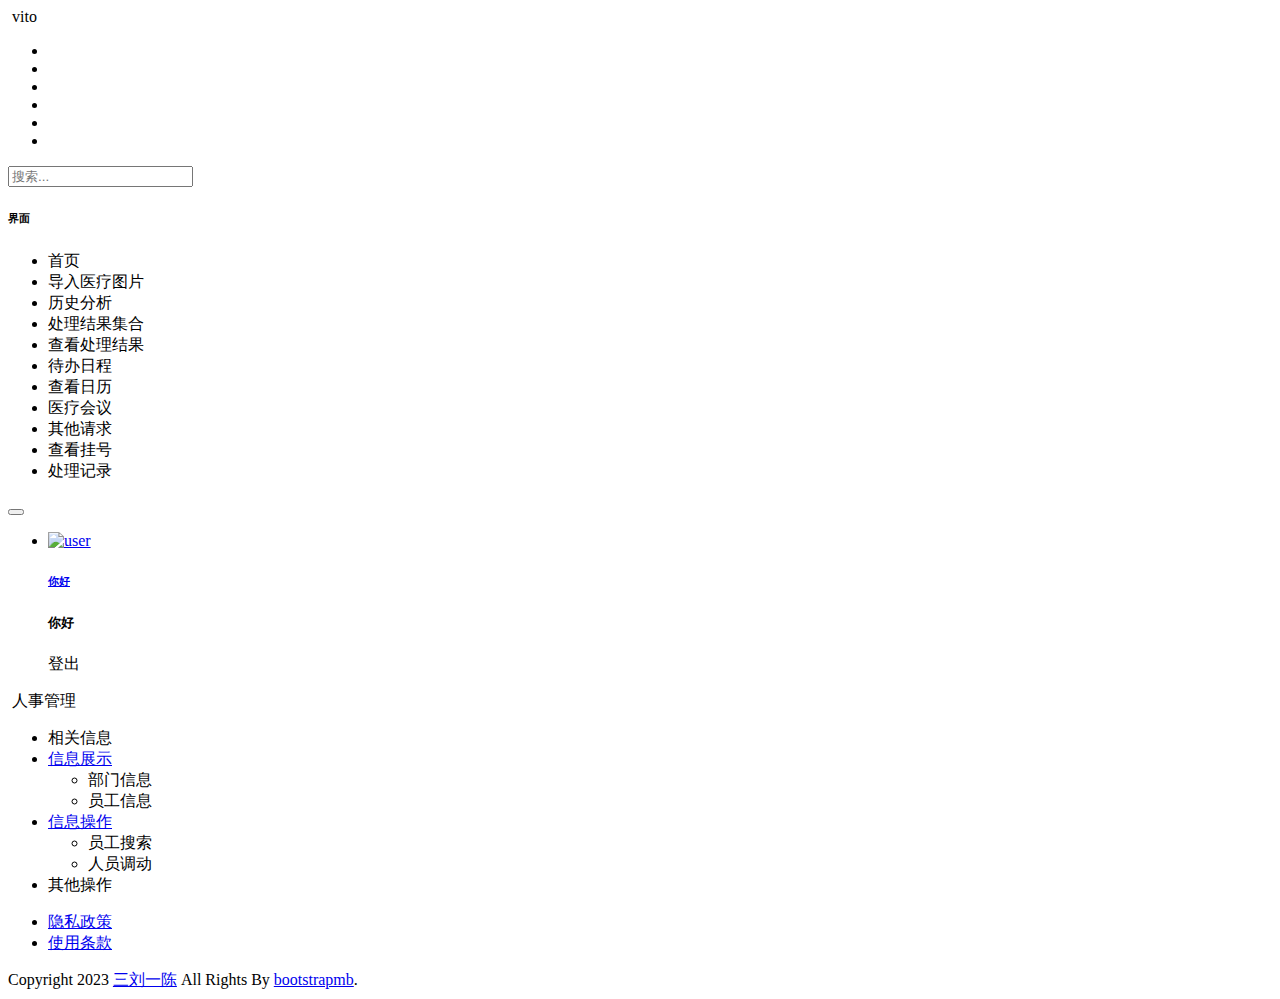
<file: src/main/resources/templates/commons/commons.html>
<!DOCTYPE html>
<html lang="en" xmlns:th="http://www.thymeleaf.org">
<head>
    <meta charset="UTF-8">
    <title>Title</title>
</head>
<body>
<!--css代码-->
<div th:fragment="css">
    <!-- Favicon -->
    <link rel="shortcut icon" th:href="@{images/favicon.ico}"/>
    <!-- Bootstrap CSS -->
    <link rel="stylesheet" th:href="@{css/bootstrap.min.css}">
    <!-- Typography CSS -->
    <link rel="stylesheet" th:href="@{css/typography.css}">
    <!-- Style CSS -->
    <link rel="stylesheet" th:href="@{css/style.css}">
    <!-- Responsive CSS -->
    <link rel="stylesheet" th:href="@{css/responsive.css}">
</div>

<!--顶部导航栏-->

<!-- TOP Nav Bar -->
<div class="iq-top-navbar" th:fragment="topnavbar">
    <div class="iq-navbar-custom">
        <div class="iq-sidebar-logo">
            <div class="top-logo">
                <a th:href="@{index.html}" class="logo">
                    <img th:src="@{images/logo.gif}" class="img-fluid" alt="">
                    <span>vito</span>
                </a>
            </div>
        </div>
        <nav class="navbar navbar-expand-lg navbar-light p-0">
            <div class="navbar-left">
                <ul id="topbar-data-icon" class="d-flex p-0 topbar-menu-icon">
                    <li class="nav-item">
                        <a th:href="@{index.html}" class="nav-link font-weight-bold search-box-toggle"><i class="ri-home-4-line"></i></a>
                    </li>
                    <li><a href="chat.html" class="nav-link"><i class="ri-message-line"></i></a></li>
                    <li><a href="e-commerce-product-list.html" class="nav-link"><i class="ri-file-list-line"></i></a></li>
                    <li><a href="profile.html" class="nav-link"><i class="ri-question-answer-line"></i></a></li>
                    <li><a href="todo.html" class="nav-link router-link-exact-active router-link-active"><i class="ri-chat-check-line"></i></a></li>
                    <li><a href="app/index.html" class="nav-link"><i class="ri-inbox-line"></i></a></li>
                </ul>
                <div class="iq-search-bar">
                    <form action="#" class="searchbox">
                        <input type="text" class="text search-input" placeholder="搜索...">
                        <a class="search-link" href="#"><i class="ri-search-line"></i></a>
                        <div class="searchbox-datalink">
                            <h6 class="pl-3 pt-3">界面</h6>
                            <ul class="m-0 pl-3 pr-3 pb-3">
                                <li class="iq-bg-primary-hover rounded"><a th:href="@{index.html}" class="nav-link router-link-exact-active router-link-active pr-2"><i class="ri-home-4-line pr-2"></i>首页</a></li>
                                <li class="iq-bg-primary-hover rounded"><a th:href="@{importPictures}" class="nav-link router-link-exact-active router-link-active pr-2"><i class="ri-home-3-line pr-2"></i>导入医疗图片</a></li>
                                <li class="iq-bg-primary-hover rounded"><a th:href="@{historicalAnalysis.html}" class="nav-link"><i class="ri-message-line pr-2"></i>历史分析</a></li>
                                <li class="iq-bg-primary-hover rounded"><a th:href="@{processResult.html}" class="nav-link"><i class="ri-calendar-2-line pr-2"></i>处理结果集合</a></li>
                                <li class="iq-bg-primary-hover rounded"><a th:href="@{viewResult.html}" class="nav-link"><i class="ri-profile-line pr-2"></i>查看处理结果</a></li>
                                <li class="iq-bg-primary-hover rounded"><a th:href="@{todo.html}" class="nav-link"><i class="ri-chat-check-line pr-2"></i>待办日程</a></li>
                                <li class="iq-bg-primary-hover rounded"><a th:href="@{checkCalendar.html}" class="nav-link"><i class="ri-mail-line pr-2"></i>查看日历</a></li>
                                <li class="iq-bg-primary-hover rounded"><a th:href="@{medicalConference.html}" class="nav-link"><i class="ri-message-line pr-2"></i>医疗会议</a></li>
                                <li class="iq-bg-primary-hover rounded"><a th:href="@{otherRequests.html}" class="nav-link"><i class="ri-file-list-line pr-2"></i>其他请求</a></li>
                                <li class="iq-bg-primary-hover rounded"><a th:href="@{checkRegistration.html}" class="nav-link"><i class="ri-compasses-line pr-2"></i>查看挂号</a></li>
                                <li class="iq-bg-primary-hover rounded"><a th:href="@{processRecord.html}" class="nav-link"><i class="ri-clockwise-line pr-2"></i>处理记录</a></li>
                            </ul>
                        </div>
                    </form>
                </div>
            </div>
            <button class="navbar-toggler" type="button" data-toggle="collapse" data-target="#navbarSupportedContent" aria-controls="navbarSupportedContent"  aria-label="Toggle navigation">
                <i class="ri-menu-3-line"></i>
            </button>
            <div class="iq-menu-bt align-self-center">
                <div class="wrapper-menu">
                    <div class="main-circle"><i class="ri-arrow-left-s-line"></i></div>
                    <div class="hover-circle"><i class="ri-arrow-right-s-line"></i></div>
                </div>
            </div>
            <div class="collapse navbar-collapse" id="navbarSupportedContent">
                <ul class="navbar-nav ml-auto navbar-list">
                </ul>
            </div>
            <ul class="navbar-list">
                <li>
                    <a href="#" class="search-toggle iq-waves-effect d-flex align-items-center bg-primary rounded">
                        <img th:src="@{images/user/1.jpg}" class="img-fluid rounded mr-3" alt="user">
                        <div class="caption">
                            <h6 class="mb-0 line-height text-white">你好</h6>
                        </div>
                    </a>
                    <div class="iq-sub-dropdown iq-user-dropdown">
                        <div class="iq-card shadow-none m-0">
                            <div class="iq-card-body p-0 ">
                                <div class="bg-primary p-3">
                                    <h5 class="mb-0 text-white line-height">你好</h5>
                                </div>
                                <div class="d-inline-block w-100 text-center p-3">
                                    <a class="bg-primary iq-sign-btn" th:href="@{/login}" role="button">登出<i class="ri-login-box-line ml-2"></i></a>
                                </div>
                            </div>
                        </div>
                    </div>
                </li>
            </ul>
        </nav>
    </div>
</div>
<!-- TOP Nav Bar END -->

<!--侧边栏-->

<!-- Sidebar  -->
<div class="iq-sidebar" th:fragment="sidebar">
    <div class="iq-sidebar-logo d-flex justify-content-between">
        <a th:href="@{index.html}">
            <img th:src="@{images/logo.gif}" class="img-fluid" alt="">
            <span>人事管理</span>
        </a>
        <div class="iq-menu-bt-sidebar">
            <div class="iq-menu-bt align-self-center">
                <div class="wrapper-menu">
                    <div class="main-circle"><i class="ri-arrow-left-s-line"></i></div>
                    <div class="hover-circle"><i class="ri-arrow-right-s-line"></i></div>
                </div>
            </div>
        </div>
    </div>
    <div id="sidebar-scrollbar">
        <nav class="iq-sidebar-menu">
            <ul id="iq-sidebar-toggle" class="iq-menu">
                <li class="iq-menu-title"><i class="ri-subtract-line"></i><span>相关信息</span></li>
                <li th:class="${active1=='de'?'active':''}">
                    <a href="#userinfo" class="iq-waves-effect collapsed" data-toggle="collapse" aria-expanded="false"><i class="ri-user-line"></i><span>信息展示</span><i class="ri-arrow-right-s-line iq-arrow-right"></i></a>
                    <ul id="userinfo" class="iq-submenu collapse" data-parent="#iq-sidebar-toggle">
                        <li th:class="${active2=='department.html'?'active':''}"><a th:href="@{department}"><i class="ri-profile-line"></i>部门信息</a></li>
                        <li  th:class="${active2=='employee.html'?'active':''}"><a th:href="@{employee}"><i class="ri-file-edit-line"></i>员工信息</a></li>
                    </ul>
                </li>
                <li th:class="${active1=='se'?'active':''}">
                    <a href="#mailbox" class="iq-waves-effect collapsed"  data-toggle="collapse" aria-expanded="false"><i class="ri-mail-line"></i><span>信息操作</span><i class="ri-arrow-right-s-line iq-arrow-right"></i></a>
                    <ul id="mailbox" class="iq-submenu collapse" data-parent="#iq-sidebar-toggle">
                        <li th:class="${active2=='search.html'?'active':''}"><a th:href="@{search}"><i class="ri-inbox-line"></i>员工搜索</a></li>
                        <li th:class="${active2=='diaodong.html'?'active':''}"><a th:href="@{transfer}"><i class="ri-edit-line"></i>人员调动</a></li>
                    </ul>
                </li>
                <li class="iq-menu-title"><i class="ri-subtract-line"></i><span>其他操作</span></li>
<!--                <li>-->
<!--                    <a href="#ui-elements" class="iq-waves-effect collapsed" data-toggle="collapse" aria-expanded="false"><i class="ri-pencil-ruler-line"></i><span>账户管理</span><i class="ri-arrow-right-s-line iq-arrow-right"></i></a>-->
<!--                    <ul id="ui-elements" class="iq-submenu collapse" data-parent="#iq-sidebar-toggle">-->
<!--                        <li><a th:href="@{viewUser}"><i class="ri-font-color"></i>查看用户</a></li>-->
<!--                        <li><a th:href="@{changeUser}"><i class="ri-text"></i>修改密码</a></li>-->
<!--                        <li><a th:href="@{admin}"><i class="ri-alert-line"></i>管理员操作</a></li>-->
<!--                    </ul>-->
<!--                </li>-->
            </ul>
        </nav>
        <div class="p-3"></div>
    </div>
</div>
<!-- Sidebar END -->

<!--底边栏-->
<!-- Footer -->
<footer class="bg-white iq-footer" th:fragment="footer">
    <div class="container-fluid">
        <div class="row">
            <div class="col-lg-6">
                <ul class="list-inline mb-0">
                    <li class="list-inline-item"><a href="privacy-policy.html">隐私政策</a></li>
                    <li class="list-inline-item"><a href="terms-of-service.html">使用条款</a></li>
                </ul>
            </div>
            <div class="col-lg-6 text-right">
                Copyright 2023 <a href="#">三刘一陈</a> All Rights By <a href="http://www.bootstrapmb.com/">bootstrapmb</a>.
            </div>
        </div>
    </div>
</footer>
<!-- Footer END -->

<!--js代码-->
<div th:fragment="js">
    <script th:src="@{js/vue.js}"></script>
    <script th:src="@{js/axios.js}"></script>
    <!-- jQuery first, then Popper.js, then Bootstrap JS -->
    <script th:src="@{js/jquery.min.js}"></script>
    <script th:src="@{js/popper.min.js}"></script>
    <script th:src="@{js/bootstrap.min.js}"></script>
    <!-- Appear JavaScript -->
    <script th:src="@{js/jquery.appear.js}"></script>
    <!-- Countdown JavaScript -->
    <script th:src="@{js/countdown.min.js}"></script>
    <!-- Counterup JavaScript -->
    <script th:src="@{js/waypoints.min.js}"></script>
    <script th:src="@{js/jquery.counterup.min.js}"></script>
    <!-- Wow JavaScript -->
    <script th:src="@{js/wow.min.js}"></script>
    <!-- Apexcharts JavaScript -->
    <script th:src="@{js/apexcharts.js}"></script>
    <!-- Slick JavaScript -->
    <script th:src="@{js/slick.min.js}"></script>
    <!-- Select2 JavaScript -->
    <script th:src="@{js/select2.min.js}"></script>
    <!-- Owl Carousel JavaScript -->
    <script th:src="@{js/owl.carousel.min.js}"></script>
    <!-- Magnific Popup JavaScript -->
    <script th:src="@{js/jquery.magnific-popup.min.js}"></script>
    <!-- Smooth Scrollbar JavaScript -->
    <script th:src="@{js/smooth-scrollbar.js}"></script>
    <!-- lottie JavaScript -->
    <script th:src="@{js/lottie.js}"></script>
    <!-- Chart Custom JavaScript -->
    <script th:src="@{js/chart-custom.js}"></script>
    <!-- Custom JavaScript -->
    <script th:src="@{js/custom.js}"></script>
</div>

</body>
</html>
</file>
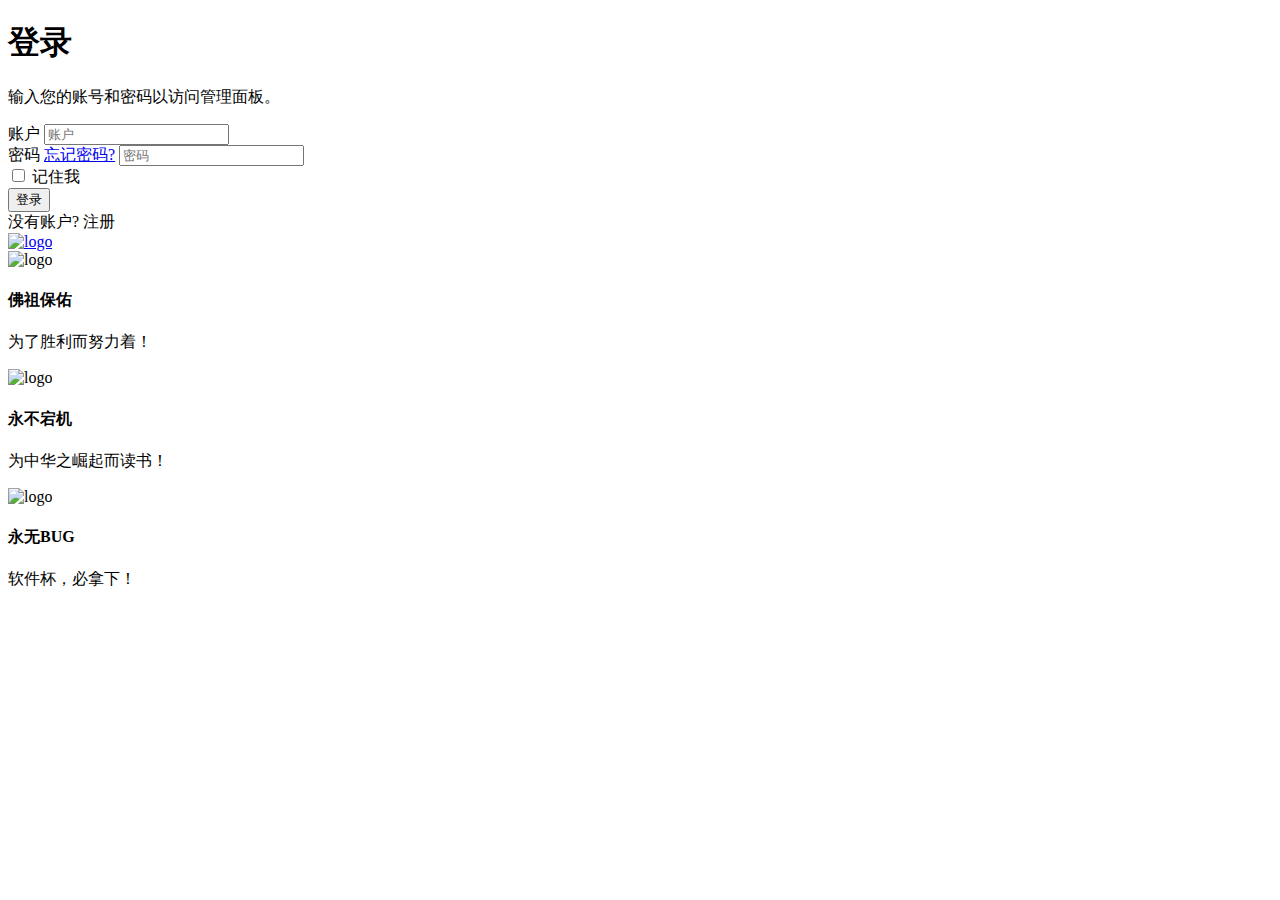
<file: src/main/resources/templates/user/sign-in.html>
<!doctype html>
<html lang="en" xmlns:th="http://www.thymeleaf.org">
<head>
    <!-- Required meta tags -->
    <meta charset="utf-8">
    <meta name="viewport" content="width=device-width, initial-scale=1, shrink-to-fit=no">
    <title>登录界面</title>
    <!-- Favicon -->
    <link rel="shortcut icon" th:href="@{images/favicon.ico}"/>
    <!-- Bootstrap CSS -->
    <link rel="stylesheet" th:href="@{css/bootstrap.min.css}">
    <!-- Typography CSS -->
    <link rel="stylesheet" th:href="@{css/typography.css}">
    <!-- Style CSS -->
    <link rel="stylesheet" th:href="@{css/style.css}">
    <!-- Responsive CSS -->
    <link rel="stylesheet" th:href="@{css/responsive.css}">
</head>
<body>
<!-- loader Start -->
<div id="loading">
    <div id="loading-center">
    </div>
</div>
<!-- loader END -->
<!-- Sign in Start -->
<section class="sign-in-page">
    <div class="container bg-white mt-5 p-0">
        <div class="row no-gutters">
            <div class="col-sm-6 align-self-center" id="login">
                <div class="sign-in-from">
                    <h1 class="mb-0">登录</h1>
                    <p>输入您的账号和密码以访问管理面板。</p>
                    <form class="mt-4">
                        <div class="form-group">
                            <label for="username">账户</label>
                            <input type="text" class="form-control mb-0" v-model="user.userName" name="username"
                                   id="username"
                                   placeholder="账户">
                        </div>
                        <div class="form-group">
                            <label for="password">密码</label>
                            <a href="#" class="float-right">忘记密码?</a>
                            <input type="password" class="form-control mb-0" v-model="user.password" name="password"
                                   id="password"
                                   placeholder="密码">
                        </div>
                        <div class="d-inline-block w-100">
                            <div class="custom-control custom-checkbox d-inline-block mt-2 pt-1">
                                <input type="checkbox" name="remember-me" class="custom-control-input"
                                       id="customCheck1">
                                <label class="custom-control-label" for="customCheck1">记住我</label>
                            </div>
                            <button type="button" class="btn btn-primary float-right" @click="login()">登录</button>
                        </div>
                        <div class="sign-info">
                            <span class="dark-color d-inline-block line-height-2">没有账户? <a
                                    th:href="@{/logout}">注册</a></span>
                            <!--设置小图标跳转-->
                            <!--<ul class="iq-social-media">
                                <li><a href="#"><i class="ri-facebook-box-line"></i></a></li>
                                <li><a href="#"><i class="ri-twitter-line"></i></a></li>
                                <li><a href="#"><i class="ri-instagram-line"></i></a></li>
                            </ul>-->
                        </div>
                    </form>
                </div>
            </div>
            <div class="col-sm-6 text-center">
                <div class="sign-in-detail text-white">
                    <a class="sign-in-logo mb-5" href="#"><img th:src="@{images/logo-white.png}" class="img-fluid"
                                                               alt="logo"></a>
                    <div class="owl-carousel" data-autoplay="true" data-loop="true" data-nav="false" data-dots="true"
                         data-items="1" data-items-laptop="1" data-items-tab="1" data-items-mobile="1"
                         data-items-mobile-sm="1" data-margin="0">
                        <div class="item">
                            <img th:src="@{images/sign-in/1.png}" class="img-fluid mb-4" alt="logo">
                            <h4 class="mb-1 text-white">佛祖保佑</h4>
                            <p>为了胜利而努力着！</p>
                        </div>
                        <div class="item">
                            <img th:src="@{images/sign-in/2.png}" class="img-fluid mb-4" alt="logo">
                            <h4 class="mb-1 text-white">永不宕机</h4>
                            <p>为中华之崛起而读书！</p>
                        </div>
                        <div class="item">
                            <img th:src="@{images/sign-in/3.png}" class="img-fluid mb-4" alt="logo">
                            <h4 class="mb-1 text-white">永无BUG</h4>
                            <p>软件杯，必拿下！</p>
                        </div>
                    </div>
                </div>
            </div>
        </div>
    </div>
</section>
<!-- Sign in END -->
<!-- Optional JavaScript -->
<!-- jQuery first, then Popper.js, then Bootstrap JS -->
<div th:replace="~{commons/commons::js}"></div>

<script>
    new Vue({
        el: "#login",
        mounted() {
        },
        data() {
            return {
                user: {
                    userName: '',
                    password: '',
                },
            }
        },

        methods: {

            login() {
                console.log(this.user)
                axios({
                    method: "post",
                    url: "http://localhost:8080/user/queryUser?userName=" + this.user.userName + "&password=" + this.user.password,
                }).then(resp => {
                    console.log(resp.data);
                    if (resp.data === "admin") {
                        window.location.href="http://localhost:8080/department";
                    } else {
                        window.location.href="http://localhost:8080/person?yno="+this.user.userName;
                    }


                })
            },
        }
    })
</script>

</body>
</html>
</file>
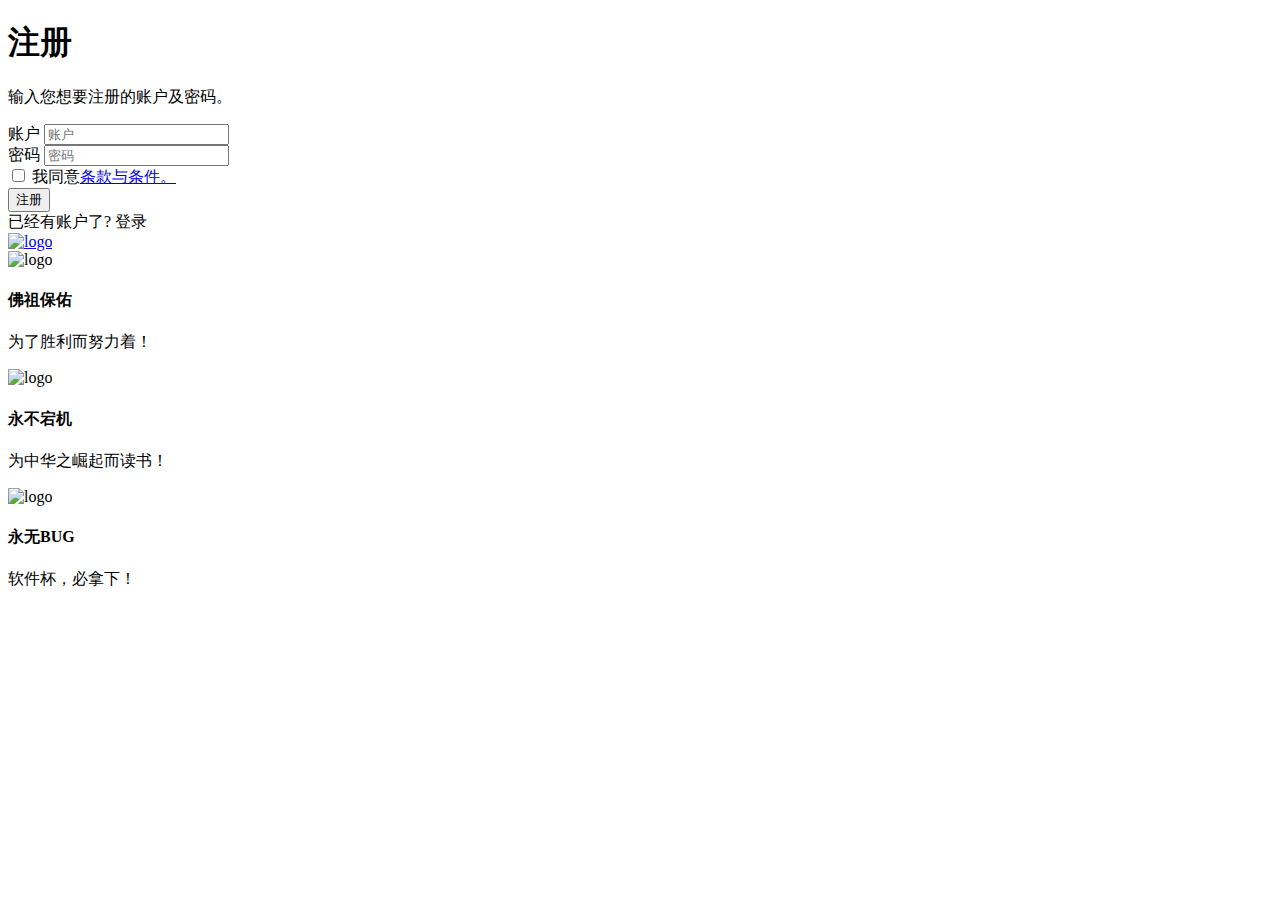
<file: src/main/resources/templates/user/sign-up.html>
<!doctype html>
<html lang="en" xmlns:th="http://www.thymeleaf.org">
<head>
    <!-- Required meta tags -->
    <meta charset="utf-8">
    <meta name="viewport" content="width=device-width, initial-scale=1, shrink-to-fit=no">
    <title>注册界面</title>
    <!-- Favicon -->
    <link rel="shortcut icon" th:href="@{images/favicon.ico}"/>
    <!-- Bootstrap CSS -->
    <link rel="stylesheet" th:href="@{css/bootstrap.min.css}">
    <!-- Typography CSS -->
    <link rel="stylesheet" th:href="@{css/typography.css}">
    <!-- Style CSS -->
    <link rel="stylesheet" th:href="@{css/style.css}">
    <!-- Responsive CSS -->
    <link rel="stylesheet" th:href="@{css/responsive.css}">
</head>
<body>
<!-- loader Start -->
<div id="loading">
    <div id="loading-center">
    </div>
</div>
<!-- loader END -->
<!-- Sign in Start -->
<section class="sign-in-">
    <div class="container mt-5 p-0 bg-white">
        <div class="row no-gutters" id="register">
            <div class="col-sm-6 align-self-center">
                <div class="sign-in-from">
                    <h1 class="mb-0">注册</h1>
                    <p>输入您想要注册的账户及密码。</p>
                    <form class="mt-4">
                        <div class="form-group">
                            <label for="userName">账户</label>
                            <input type="text" class="form-control mb-0" id="userName" v-model="user.userName"
                                   placeholder="账户">
                        </div>
                        <div class="form-group">
                            <label for="password">密码</label>
                            <input type="password" class="form-control mb-0" id="password" v-model="user.password"
                                   placeholder="密码">
                        </div>
                        <div class="d-inline-block w-100">
                            <div class="custom-control custom-checkbox d-inline-block mt-2 pt-1">
                                <input type="checkbox" class="custom-control-input" id="customCheck1">
                                <label class="custom-control-label" for="customCheck1">我同意<a href="#">条款与条件。</a></label>
                            </div>
                            <button type="button" class="btn btn-primary float-right" @click="register()">注册</button>
                        </div>
                        <div class="sign-info">
                            <span class="dark-color d-inline-block line-height-2">已经有账户了? <a th:href="@{/login}">登录</a></span>
                            <!--                                    <ul class="iq-social-media">
                                                                    <li><a href="#"><i class="ri-facebook-box-line"></i></a></li>
                                                                    <li><a href="#"><i class="ri-twitter-line"></i></a></li>
                                                                    <li><a href="#"><i class="ri-instagram-line"></i></a></li>
                                                                </ul>-->
                        </div>
                    </form>
                </div>
            </div>
            <div class="col-sm-6 text-center">
                <div class="sign-in-detail text-white">
                    <a class="sign-in-logo mb-5" href="#"><img th:src="@{images/logo-white.png}" class="img-fluid"
                                                               alt="logo"></a>
                    <div class="owl-carousel" data-autoplay="true" data-loop="true" data-nav="false" data-dots="true"
                         data-items="1" data-items-laptop="1" data-items-tab="1" data-items-mobile="1"
                         data-items-mobile-sm="1" data-margin="0">
                        <div class="item">
                            <img th:src="@{images/sign-in/1.png}" class="img-fluid mb-4" alt="logo">
                            <h4 class="mb-1 text-white">佛祖保佑</h4>
                            <p>为了胜利而努力着！</p>
                        </div>
                        <div class="item">
                            <img th:src="@{images/sign-in/2.png}" class="img-fluid mb-4" alt="logo">
                            <h4 class="mb-1 text-white">永不宕机</h4>
                            <p>为中华之崛起而读书！</p>
                        </div>
                        <div class="item">
                            <img th:src="@{images/sign-in/3.png}" class="img-fluid mb-4" alt="logo">
                            <h4 class="mb-1 text-white">永无BUG</h4>
                            <p>软件杯，必拿下！</p>
                        </div>
                    </div>
                </div>
            </div>
        </div>
    </div>
</section>
<!-- Sign in END -->
<!-- Optional JavaScript -->
<div th:replace="~{commons/commons::js}"></div>
<script>
    new Vue({
        el: "#register",
        mounted() {
        },
        data() {
            return {
                user: {
                    userName: '',
                    password: '',
                },
            }
        },

        methods: {

            register() {
                console.log(this.user)
                axios({
                    method: "post",
                    url: "http://localhost:8080/user/addUser",
                    data: this.user,
                }).then(resp => {
                    console.log(resp.data);
                    if (resp.data === "success") {
                        window.location.href = "http://localhost:8080/login";
                    } else {
                        alert("注册失败");
                    }


                })
            },
        }
    })
</script>
</body>
</html>
</file>
